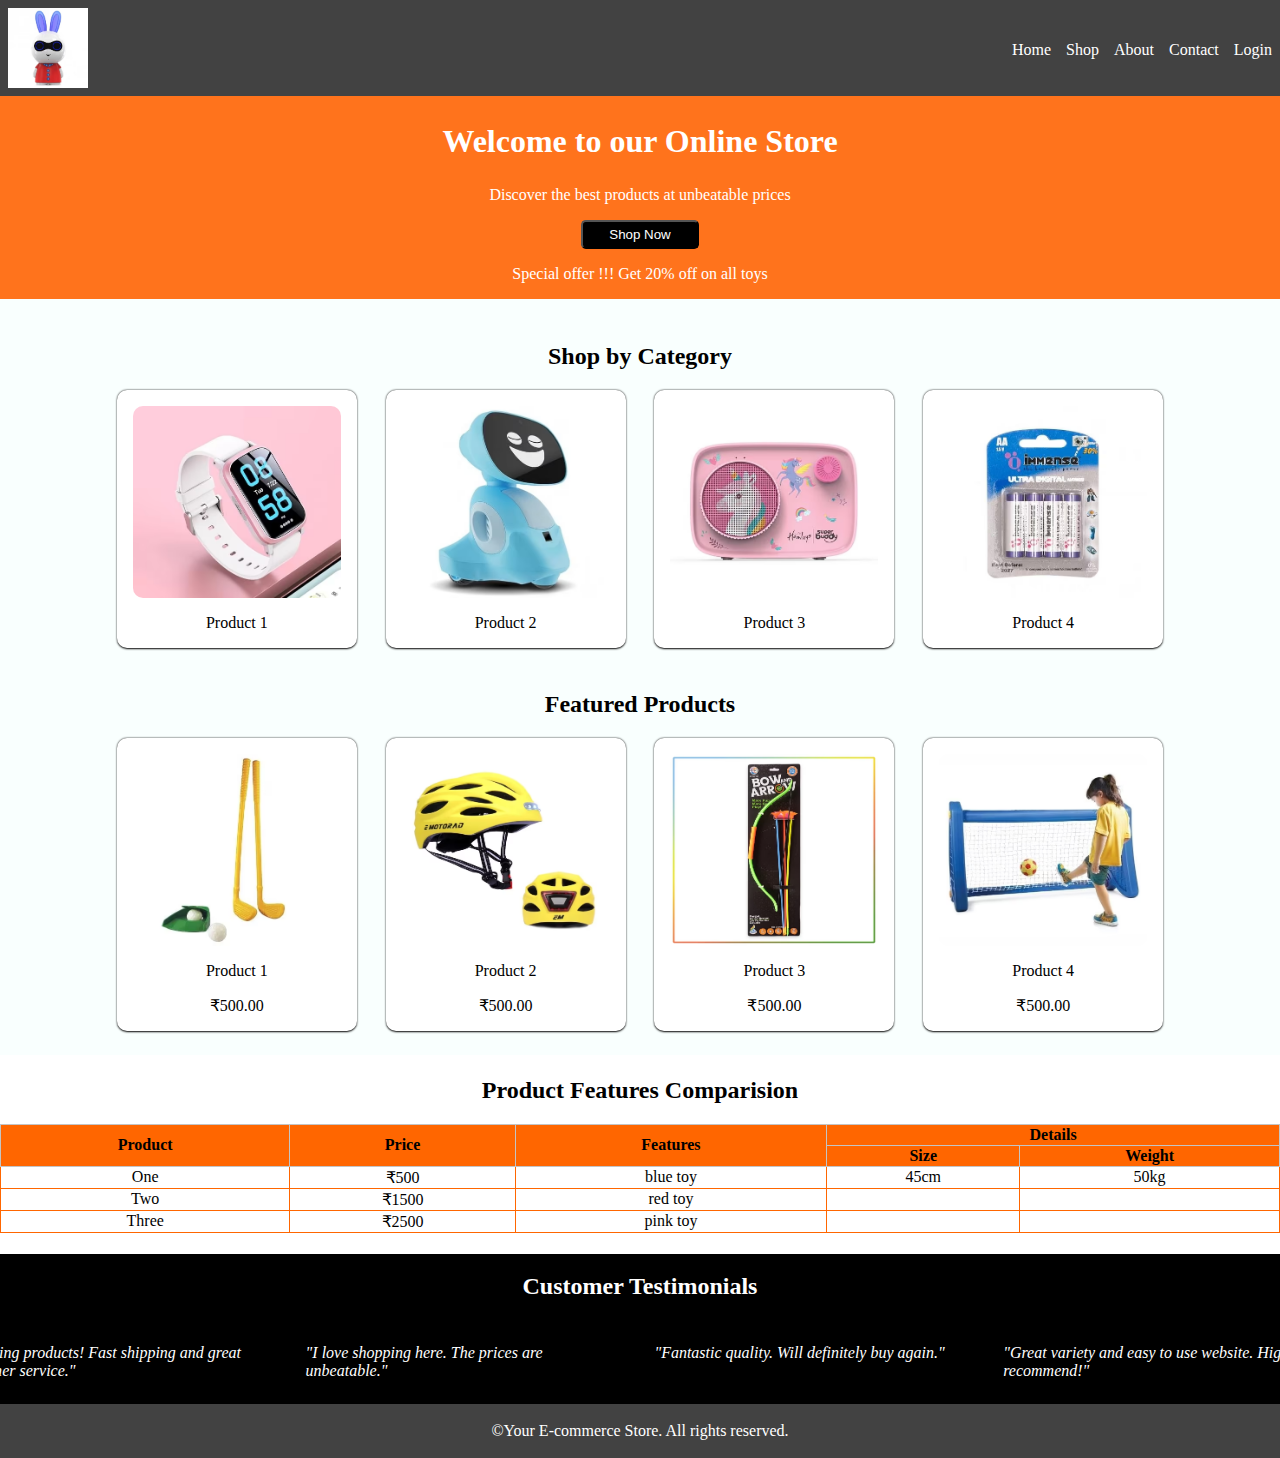
<file: index.html>
<!DOCTYPE html>
<html lang="en">

<head>
    <meta charset="UTF-8">
    <meta name="viewport" content="width=device-width, initial-scale=1.0">
    <title>E-commerce Live</title>
    <link rel="stylesheet" href="style.css">

</head>

<body class="body-landing-container">
    <header>
        <nav class="navbar">
            <div class="logo-container">
                <img src="images/gadgets/8.avif" alt="shop logo">
            </div>

            <ul class="nav-links">
                <a href="">
                    <li>Home</li>
                </a>
                <a href="">
                    <li>Shop</li>
                </a>
                <a href="">
                    <li>About</li>
                </a>
                <a href="">
                    <li>Contact</li>
                </a>
                <a href="">
                    <li>Login</li>
                </a>
            </ul>
        </nav>
    </header>
    <main>
        <section id="shop-now">
            <div>
                <h2>Welcome to our Online Store</h2>
                <p><span>Discover the best products at unbeatable prices</span></p>
                <p>
                    <button>Shop Now</button>
                </p>
                <p class="adv">
                    Special offer !!! Get 20% off on all toys
                </p>
            </div>
        </section>
        <section id="category">
            <h2>Shop by Category</h2>
            <p></p>
            <div class="category-container">
                <div class="category-item card">
                    <img src="images/gadgets/1.avif" alt="Electronics">
                    <p><span>Product 1</span></p>
                </div>
                <div class="category-item card">
                    <img src="images/gadgets/2.avif" alt="Fashion">
                    <p><span>Product 2</span></p>
                </div>
                <div class="category-item card">
                    <img src="images/gadgets/3.avif" alt="Home Decor">
                    <p><span>Product 3</span></p>
                </div>
                <div class="category-item card">
                    <img src="images/gadgets/4.avif" alt="Books">
                    <p><span>Product 4</span></p>
                </div>

            </div>
        </section>
        <section id="featured-products">
            <h2>Featured Products</h2>
            <p><span></span></p>
            <div class="products-container">
                <div class="products-item card">
                    <img src="images/sports/1.avif" alt="Product 1">
                    <p><span>Product 1</span></p>
                    <p><span>₹500.00</span></p>
                </div>
                <div class="products-item card">
                    <img src="images/sports/2.avif" alt="Product 2">
                    <p><span>Product 2</span></p>
                    <p><span>₹500.00</span></p>
                </div>
                <div class="products-item card">
                    <img src="images/sports/3.avif" alt="Product 3">
                    <p><span>Product 3</span></p>
                    <p><span>₹500.00</span></p>
                </div>
                <div class="products-item card">
                    <img src="images/sports/4.avif" alt="Product 4">
                    <p><span>Product 4</span></p>
                    <p><span>₹500.00</span></p>
                </div>
            </div>
        </section>
        
        <section id="testimonials">
            <div id="comparision">
                <h2>Product Features Comparision</h2>
                <table>
                    <thead>
                        <tr>
                            <th rowspan="2">Product</th>
                            <th rowspan="2">Price</th>
                            <th rowspan="2">Features</th>
                            <th colspan="2">Details</th>
                        </tr>
                        <tr>
                            <th>Size</th>
                            <th>Weight</th>
                        </tr>
                    </thead>
                    <tbody>
                        <tr>
                            <td>One</td>
                            <td>₹500</td>
                            <td>blue toy</td>
                            <td>45cm</td>
                            <td>50kg</td>
    
                        </tr>
                        <tr>
                            <td>Two</td>
                            <td>₹1500</td>
                            <td>red toy</td>
                            <td></td>
                            <td></td>
    
                        </tr>
                        <tr>
                            <td>Three</td>
                            <td>₹2500</td>
                            <td>pink toy</td>
                            <td></td>
                            <td></td>
    
                        </tr>
                    </tbody>
                </table>
            </div>
            <h2>Customer Testimonials</h2>
            <div class="testimonials-container">
                <p><span>"Amazing products! Fast shipping and great customer service."</span></p>

                <p><span>"I love shopping here. The prices are unbeatable."</span></p>

                <p><span>"Fantastic quality. Will definitely buy again."</span></p>

                <p><span>"Great variety and easy to use website. Highly recommend!"</span></p>
            </div>
        </section>
    </main>
    <footer>
        <p>&copy;Your E-commerce Store. All rights reserved.</p>
    </footer>
</body>

</html>
</file>
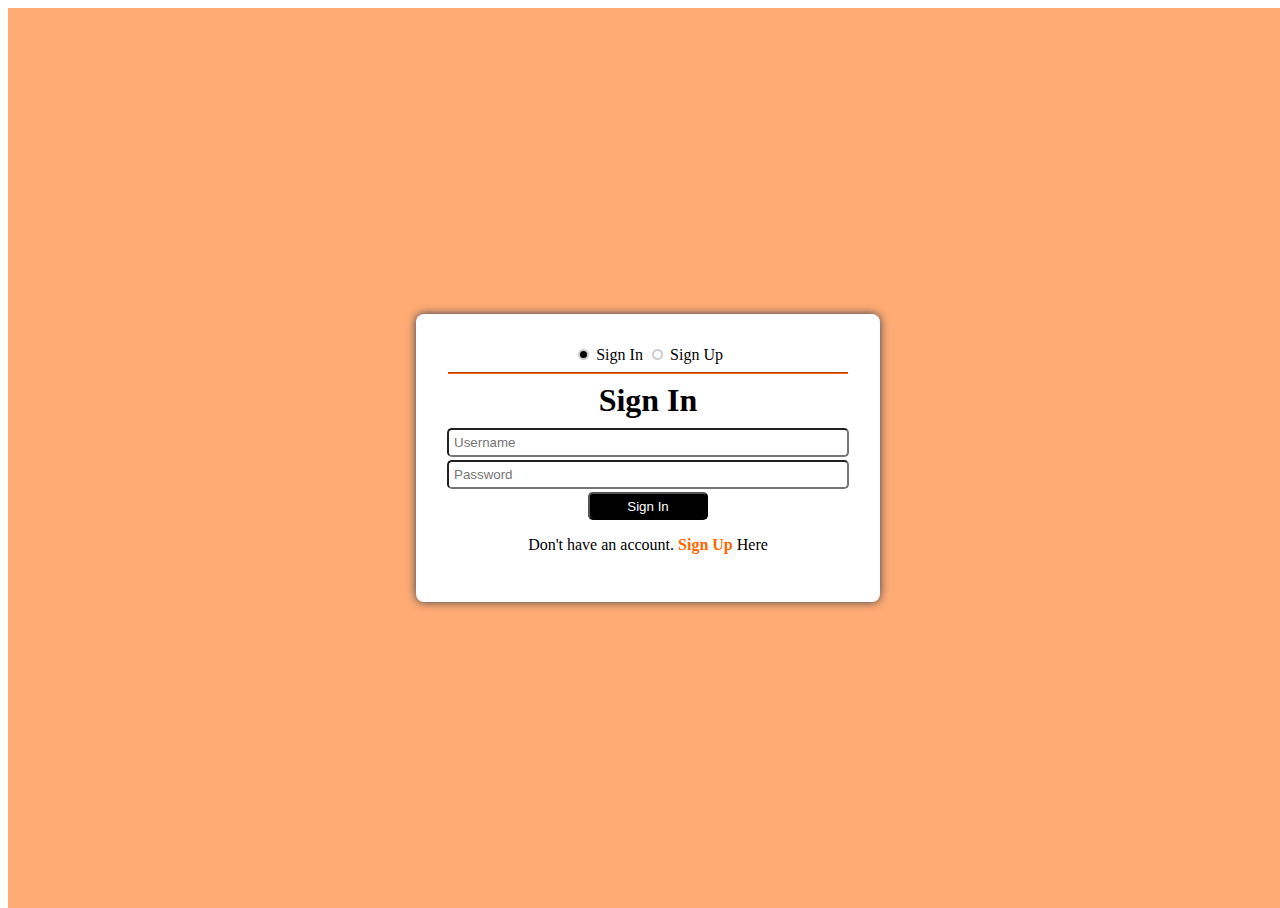
<file: login.html>
<!DOCTYPE html>
<html lang="en">

<head>
    <meta charset="UTF-8">
    <meta name="viewport" content="width=device-width, initial-scale=1.0">
    <link rel="stylesheet" href="style.css">
    <title>Login</title>
</head>

<body>
    <div class="body-login-container">

        <div class="form-container">

            <input type="radio" id="sign-in-tab" name="tab" value="sign-in-tab" checked>
            <label for="sign-in-tab">Sign In</label>

            <input type="radio" name="tab" id="sign-up-tab" value="sign-up-tab">
            <label for="sign-up-tab">Sign Up</label>
<hr>
            <div id="" class="hidden sign-in-form">

                <form action="#" method="POST">
                    <h1>Sign In</h1>

                    <input type="text" placeholder="Username">
                    <input type="password" placeholder="Password">
                    <button type="submit">Sign In</button>

                    <p>Don't have an account.
                        <label for="sign-up-tab">Sign Up</label> Here
                    </p>
                </form>

            </div>
            <div id="" class="hidden sign-up-form">
                <form action="#" method="POST">

                    <h1>Sign Up</h1>
                    <input type="text" placeholder="Full Name">
                    <input type="email" placeholder="Email">
                    <input type="password" placeholder="Password">
                    <button type="submit">Sign Up</button>

                    <p>Already have an account. <label for="sign-in-tab">Sign In</label>
                        Here</p>
                </form>

            </div>
        </div>
    </div>
</body>

</html>
</file>
<file: style.css>
html,body {
    font-family: "Sedan SC", serif;
    height: 100%;
    width: 100%;
}

h1,h2,span{
    animation: fadeInColor 1s ease-out;
}

.adv {
    animation: fadeInOpacity 1s ease-in-out infinite;
}

.body-landing-container {
    font-family: "Sedan SC", serif;
    background-color: #f9fffe;
    scroll-behavior: smooth;
    position: relative;
    margin: 0;
}


header {
    position: fixed;
    top: 0;
    left: 0;
    right: 0;
    height: 5rem;
    padding: 0.5rem;
    background-color: rgb(66, 66, 66);
    position: relative;
    box-shadow: 0 0 10px rgba(9, 33, 64, 0.808);
}

header .navbar {
    display: flex;
    flex-direction: row;
    justify-content: space-between;
    align-items: center;
}


.nav-links {
    display: flex;
    flex-direction: row;
    column-gap: 15px;

}

.navbar ul {
    list-style-type: none;
}

.navbar ul a {
    color: white;
    text-decoration: none;

}

.navbar ul a:hover {
    text-decoration: none;
    color: gold;
    transition: 1s;
}

.logo-container img {
    height: 5rem;
    width: auto;
}

main {
    display: flex;
    flex-direction: column;
    row-gap: 1.5rem;
}

#shop-now {
    left: 0;
    background-color: rgb(255, 115, 28);
    place-items: center;
    place-content: center;
    width: 100%;
    color: white;
    text-align: center;
    position: relative;

}

#shop-now h2 {
    font-size: 2rem;
}

#shop-now p {
    font-size: 1rem;
}

.card{
    border-radius: 8px; 
    box-shadow: 0 0.5px 2px  rgb(0, 0, 0); 
    display: flex;
    flex-direction: column;
    transition: 1s;
}

.card p{
margin-top: 0;
}
.card:hover{
    border-radius: 8px; 
    box-shadow: 0 0 10px  rgb(255, 102, 0); 
    cursor: pointer;
    
    transform: scale(1.05);

}

.card img{
    animation: fadeIn 1s ease-out;
}

#category {
    place-items: center;
    place-content: center;
    position: relative;

}

.category-container {
    display: flex;
    flex-direction: row;
    flex-wrap: wrap;
    color: black;
    column-gap: 1.8rem;
}

.category-item {
    background-color: rgb(255, 255, 255);
    color: black;
    border-radius: 10px;
    text-align: center;
}

.category-item img {
    margin: 1em;
    border-radius: 10px;
    height:12rem;
    width:13rem;
}

#featured-products {
    position: relative;
    place-items: center;
    place-content: center;
}

#testimonials {
    place-items: center;
    justify-content: center;
    position: relative;
    background-color: black;
    color: white;
}

.testimonials-container {
    position: relative;
    display: flex;
    flex-direction: row;
    column-gap: .8rem;
}


.testimonials-container p{
    font-style: italic;
    position: relative;
    padding: .5rem;
    width: 20rem;
    border-radius: 10px;
}

.testimonials-container h2{
    margin-bottom: 0;
}

.products-container {
    display: flex;
    flex-direction: row;
    flex-wrap: wrap;
    color: black;
    column-gap: 1.8rem;
}

.products-item {
    background-color: rgb(255, 255, 255);
    color: black;
    border-radius: 10px;
    text-align: center;
}

.products-item img {
    margin: 1em;
    border-radius: 10px;
    height:12rem;
    width:13rem;
}

footer {
    background-color: rgb(66, 66, 66);
    color: white;
    justify-items: center;
    padding: 0.1em 0;
}

/* mobile device */


/* login screen*/


.body-login-container{
display: flex;
flex-direction: row;
width: 100vw;
height: 100%;
justify-content: center;
align-items: center;
background-color: rgb(255, 172, 116);
}

.form-container {
    width: 100%;
    max-width: 400px;
    text-align: center;
    background-color: #fff; 
    border-radius: 8px; 
    box-shadow: 0 0 10px rgba(9, 33, 64, 0.808);
    padding: 2em;
}

form label{
    color: #050aa9;
    font-weight: bold;
}

form label:hover{
    color: gold;
    cursor: pointer;
    font-weight: bold;
}

form h1{
margin:0;
margin-bottom: 0.6rem;
padding:0;
}


.radio{
    /* display: grid; */
    background-color: rgb(129, 129, 244);
    grid-template-columns: 1fr 1fr;
    padding: 1rem;
    color: white;
    font-weight: bold;
    font-size: 1.2rem;
}

form{
    display: flex;
    flex-direction: column;
    align-items: center;
}

.sign-in-form  label{
    color: rgb(255, 102, 0);;
    font-weight: bold;
}


.sign-up-form label{
    color: rgb(255, 102, 0);
    font-weight: bold;
}

.hidden {
    display: none;
}

#sign-in-tab:checked ~ .sign-in-form ,
#sign-up-tab:checked ~ .sign-up-form 
{
 display:block;
}

input[type="text"], input[type="password"], input[type="email"] {
    padding:0.3rem;
    width:97%;
    border-radius: 0.3rem;
    margin-bottom: 0.2rem;
}

input[type="text"]:focus, input[type="password"]:focus, input[type="email"]:focus  {
    background-color: rgb(255, 172, 116);
}

input[type="radio"]{
    width: 0.7rem;
    height: 0.7rem;
    appearance: none; 
    border: 2px solid #ccc; 
    border-radius: 50%; 
    cursor: pointer;
    outline: none;
}

input[type="radio"]:checked{
    appearance: none; 
    border: 2px solid #ccc; 
    border-radius: 50%; 
    background-color: #000; 
    cursor: pointer;
    outline: none;
}

button {
    padding:0.3rem;
    width:30%;
    border-radius: 0.3rem;
    background-color: black;
    color: white;
}

button:hover {
    background-color: gold;
    color: black;
}

hr{
    border-color: rgb(255, 102, 0);;
}

#comparision {
    height:100%;
    width:100%;
    padding:0.1rem 0 1.3rem 0;
    margin: 0;
    background-color: white;
    text-align: center;
    color: #000;
}

#comparision table {
    height:80%;
    width: 100%;
    border-collapse: collapse;
    /* border:1px solid rgb(255, 102, 0); */
}

#comparision table th{
    background-color:  rgb(255, 102, 0);
    border:1px solid rgb(196, 196, 196);

}

#comparision table td{
    border:1px solid rgb(255, 102, 0);
}



@keyframes fadeIn {
    from {
      opacity: 0;
      transform: translateY(20px);
    }
    to {
      opacity: 1;
      transform: translateY(0);
    }
  }

  @keyframes fadeInColor {
    from {
      opacity: 0;
    }
    to {
      opacity: 1;
    }
  }

  @keyframes fadeInOpacity {
    0% {
      opacity: 0;
    }
    50% {
      opacity: 0.5;
    }
    100%{
        opacity: 1;
    }
  }
</file>
